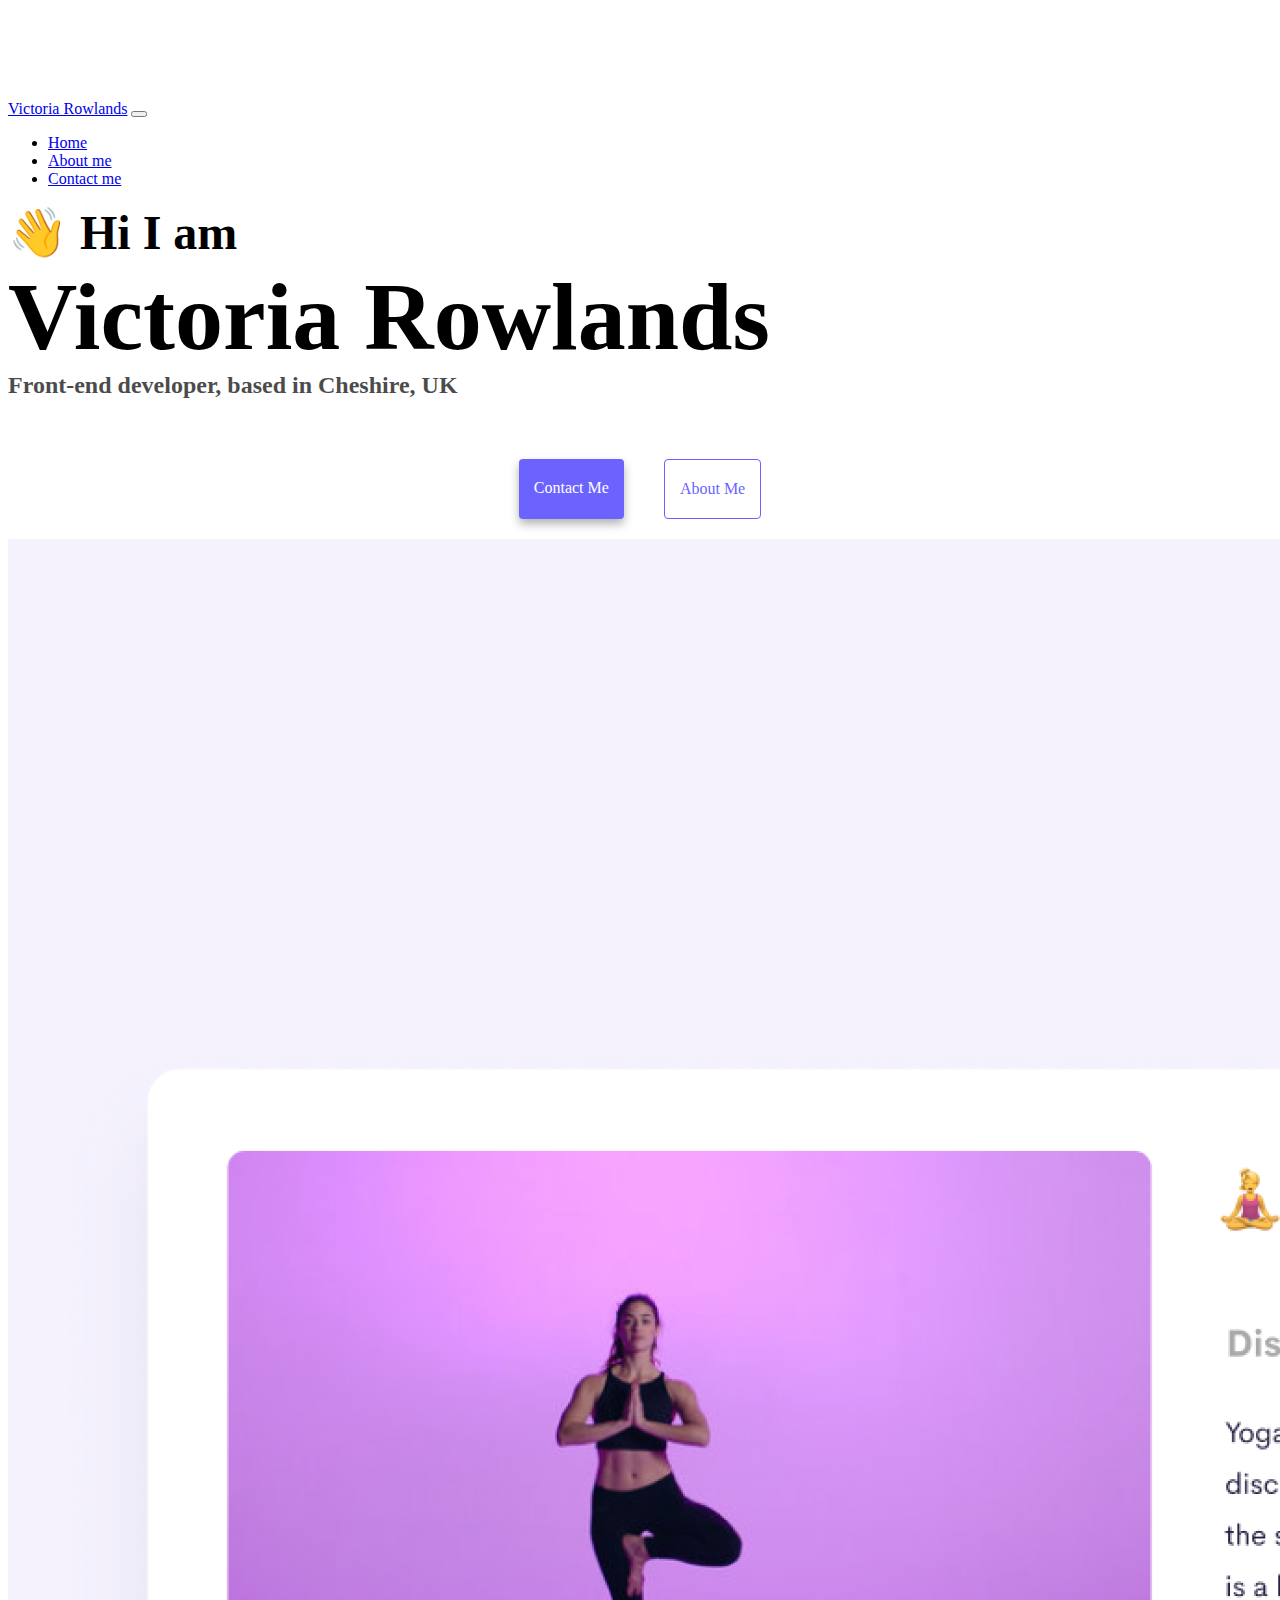
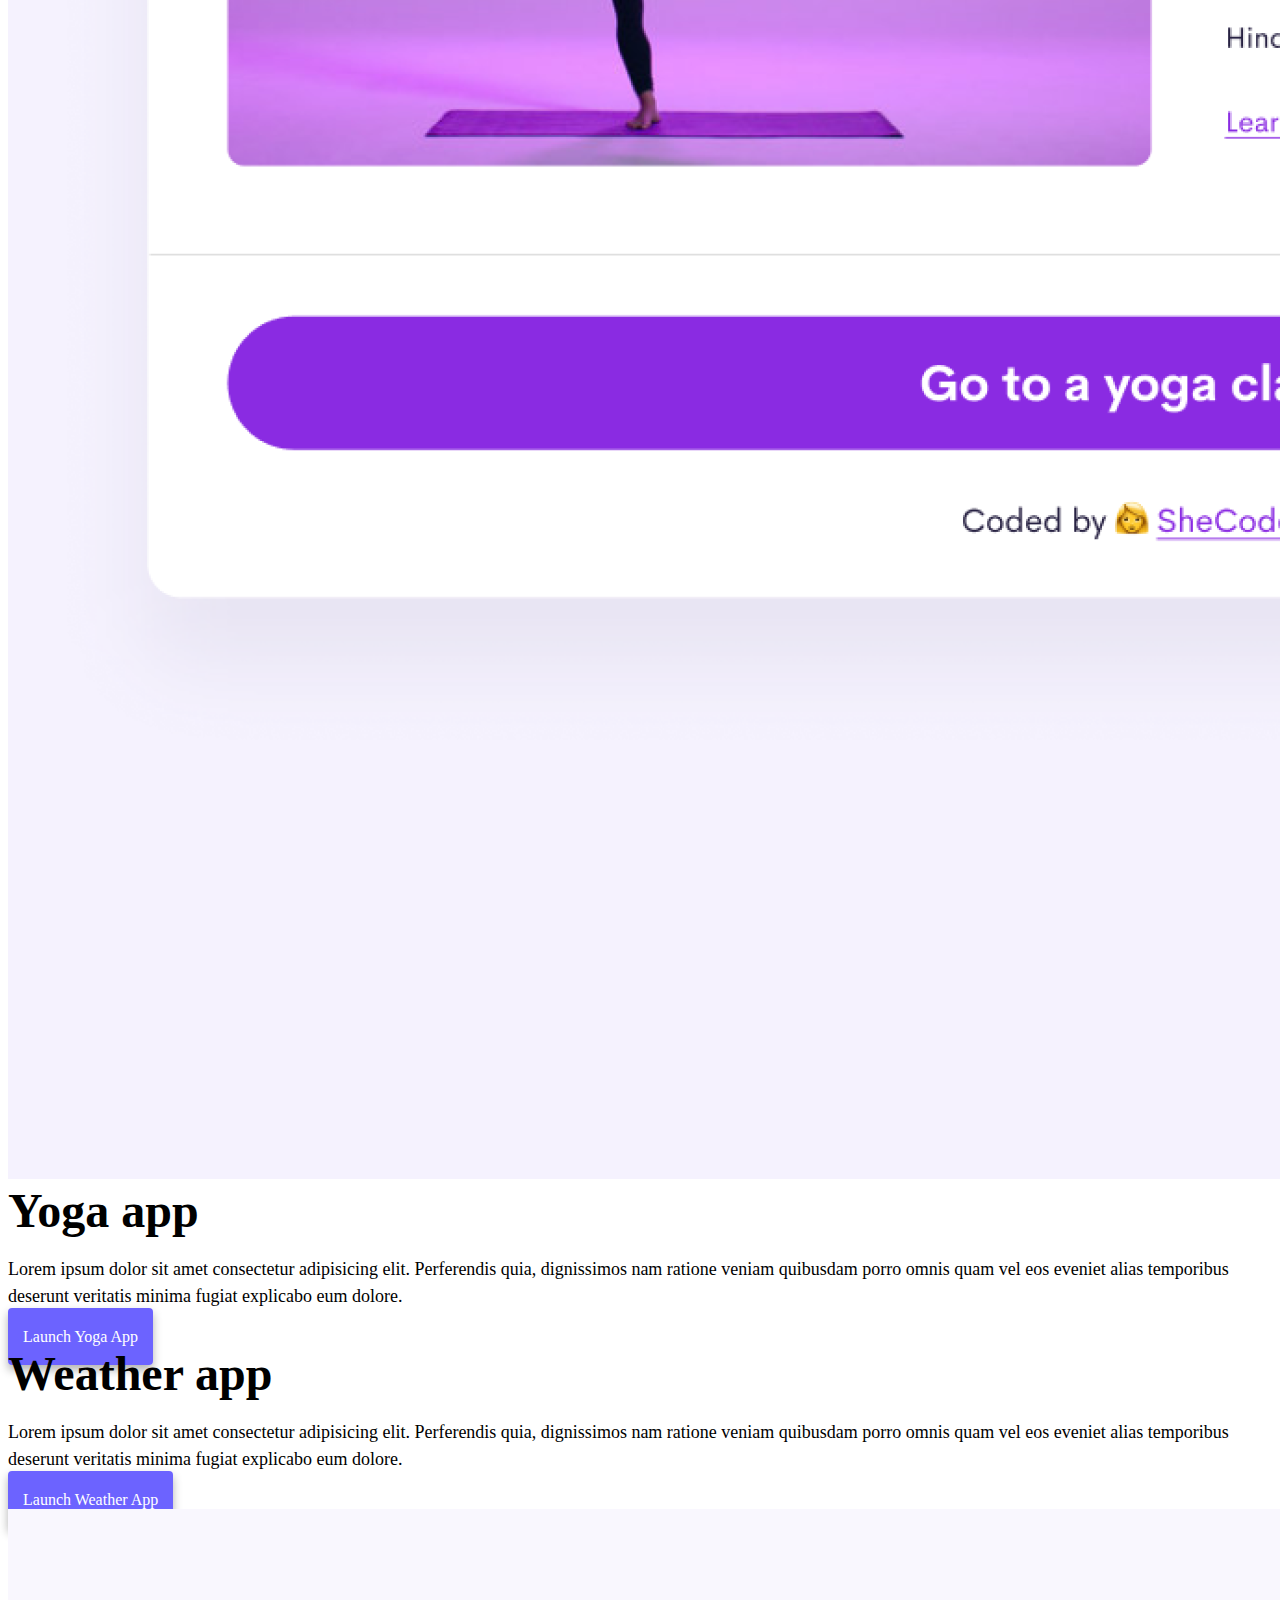
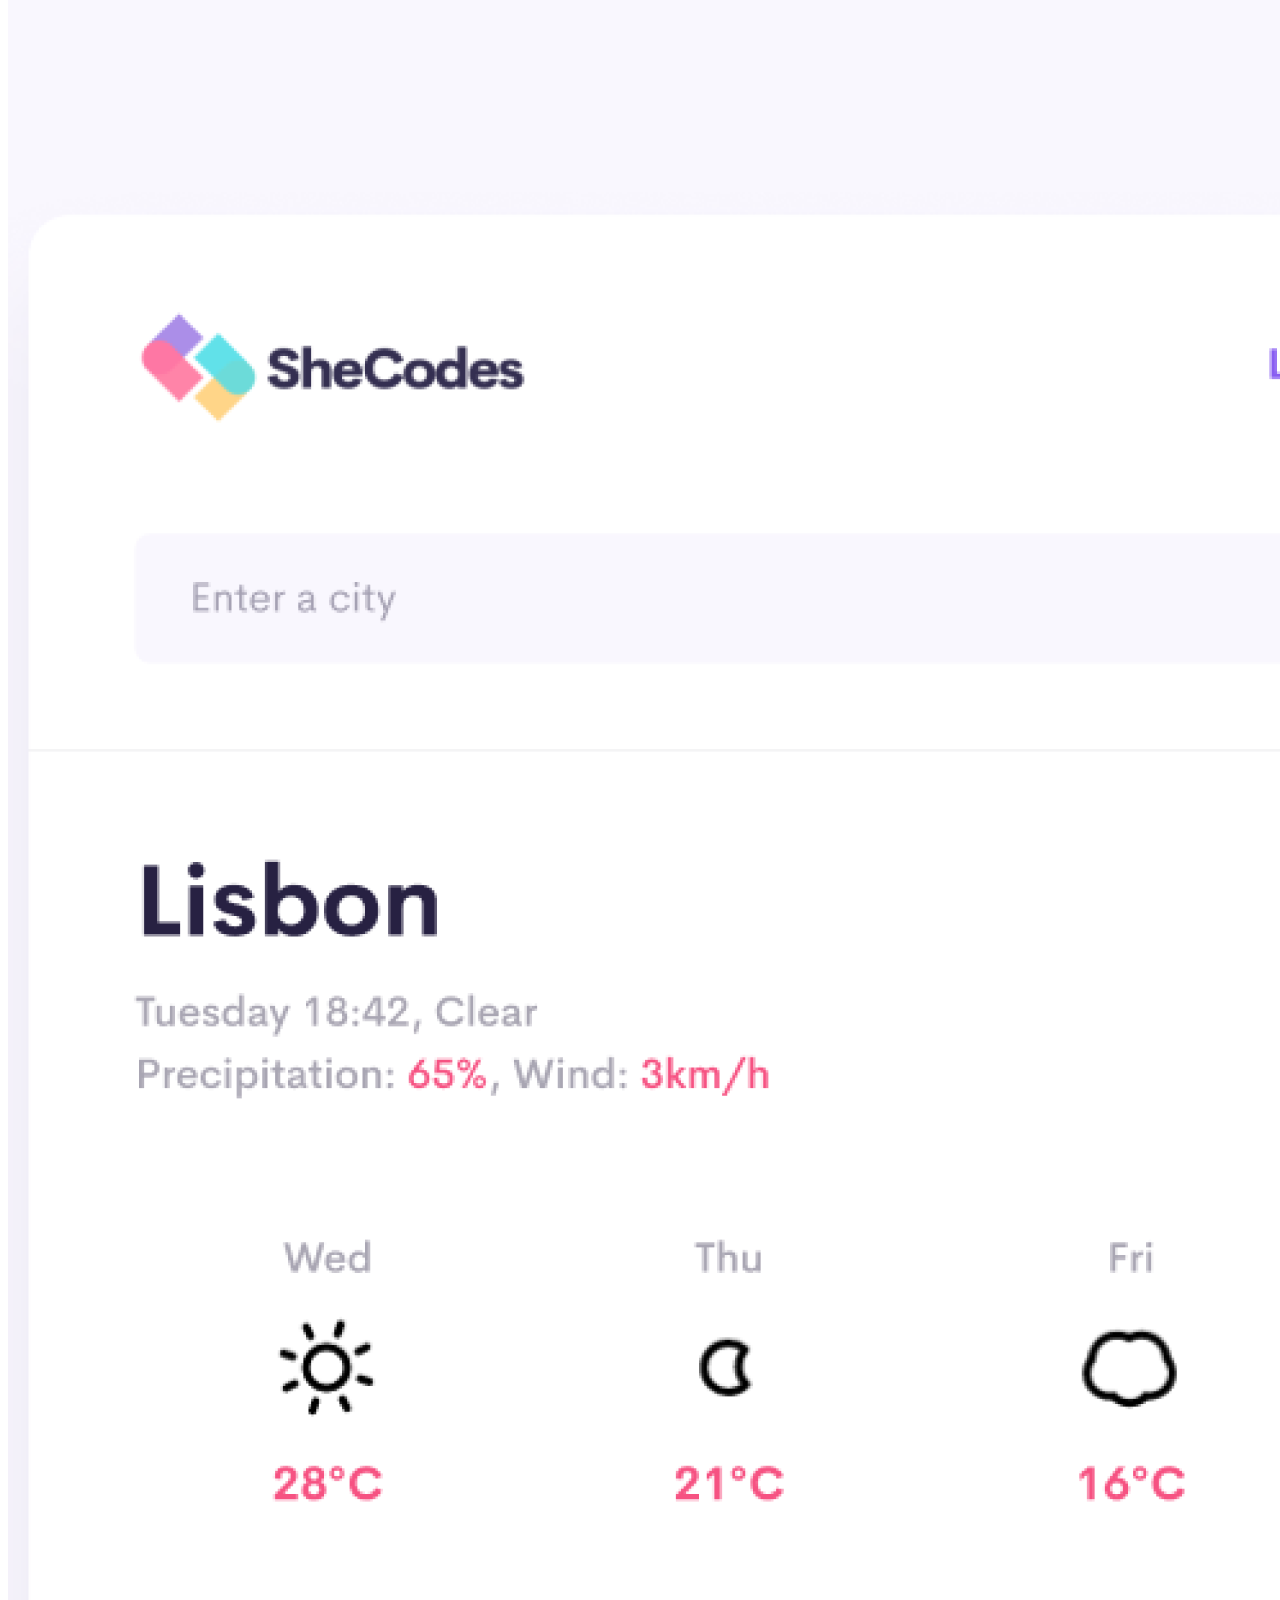
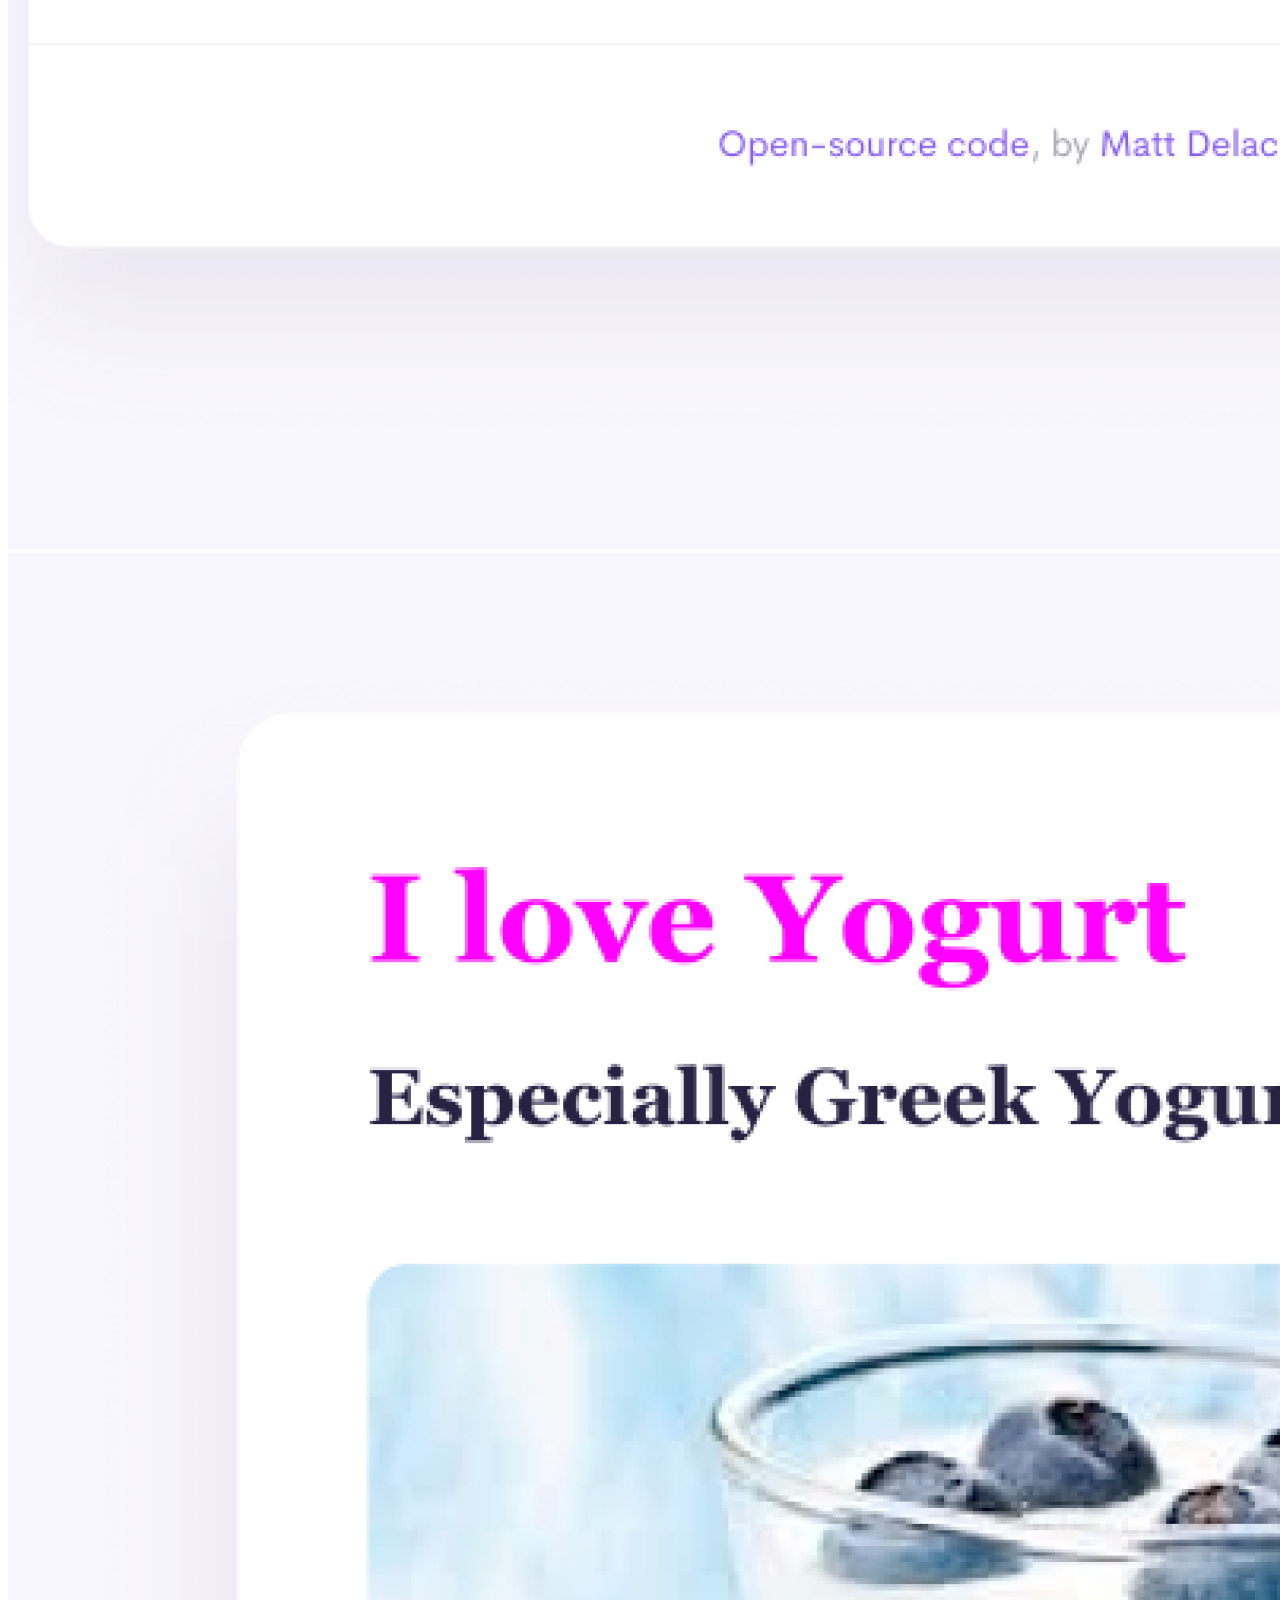
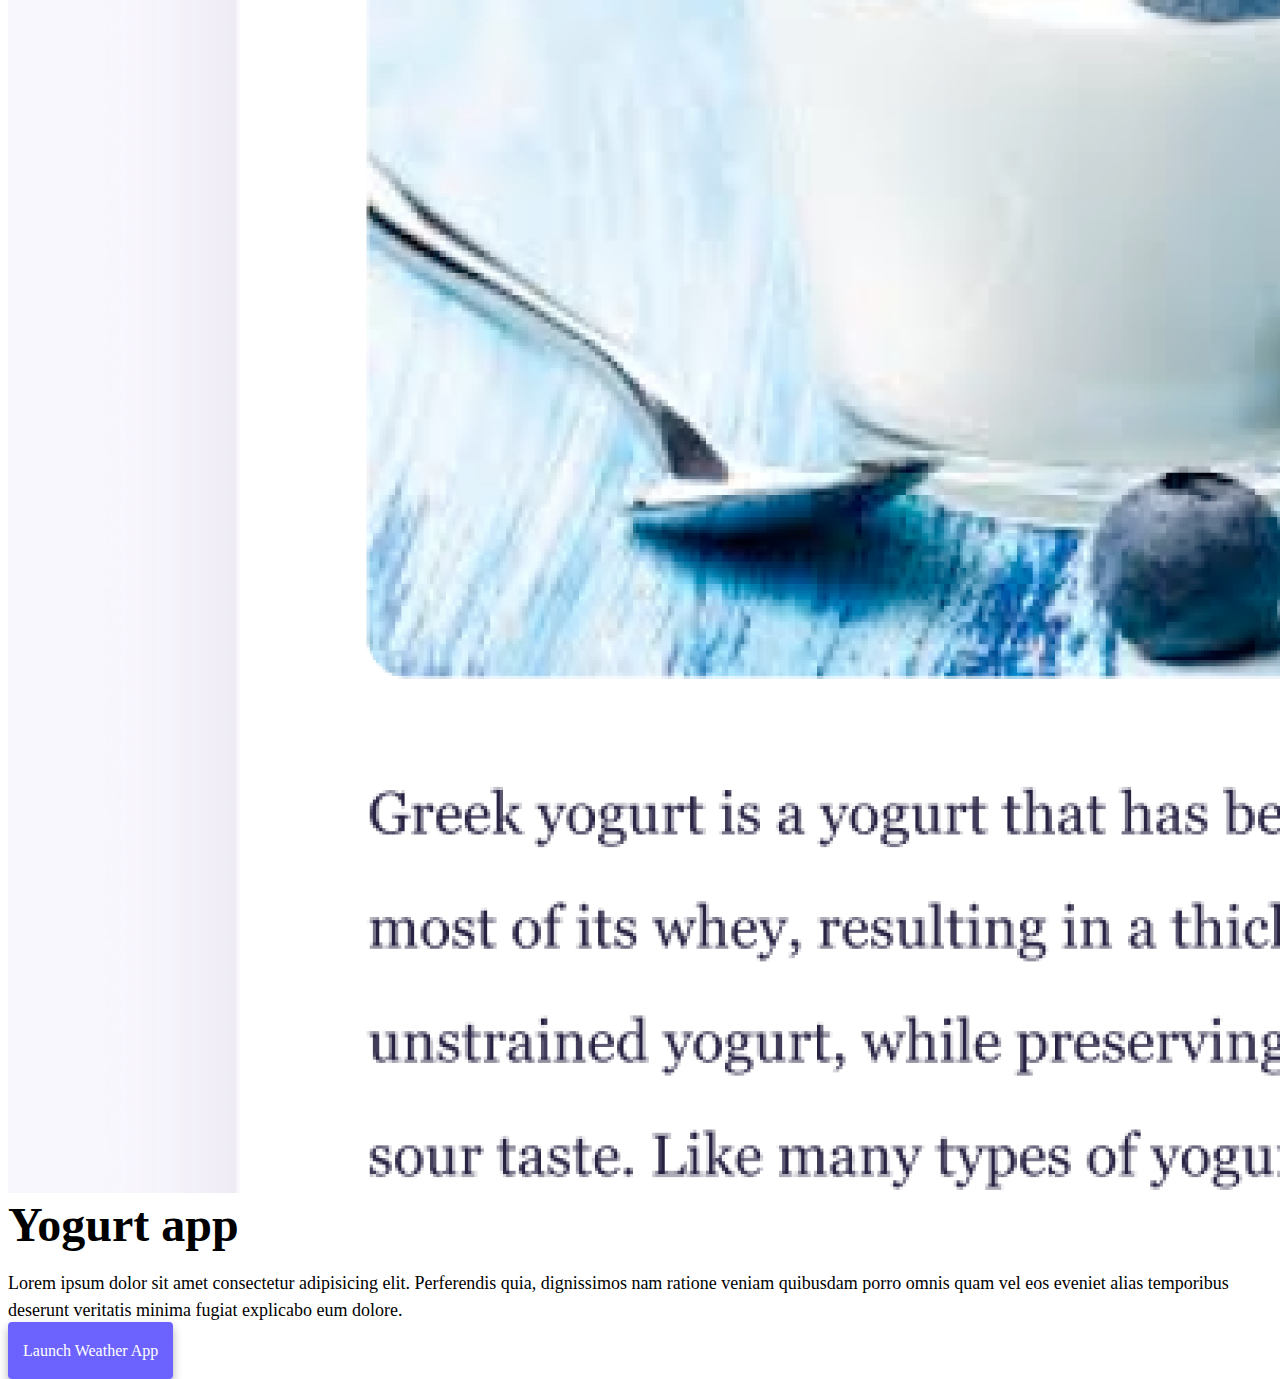
<file: index.html>
<!DOCTYPE html>
<html lang="en">
  <head>
    <meta charset="UTF-8" />
    <meta
      name="description"
      content="Responsive homework - Victoria Rowlands"
    />
    <meta http-equiv="X-UA-Compatible" content="IE=edge" />
    <meta name="viewport" content="width=device-width, initial-scale=1.0" />
    <title>Responsive Homework - Victoria Rowlands</title>
    <link
      href="https://cdn.jsdelivr.net/npm/bootstrap@5.0.0-beta2/dist/css/bootstrap.min.css"
      rel="stylesheet"
      integrity="sha384-BmbxuPwQa2lc/FVzBcNJ7UAyJxM6wuqIj61tLrc4wSX0szH/Ev+nYRRuWlolflfl"
      crossorigin="anonymous"
    />
    <script
      src="https://cdn.jsdelivr.net/npm/bootstrap@5.0.0-beta2/dist/js/bootstrap.bundle.min.js"
      integrity="sha384-b5kHyXgcpbZJO/tY9Ul7kGkf1S0CWuKcCD38l8YkeH8z8QjE0GmW1gYU5S9FOnJ0"
      crossorigin="anonymous"
    ></script>
    <link rel="stylesheet" href="style.css" />
  </head>
  <body>
    <nav class="navbar navbar-expand-lg navbar-light bg-light fixed-top">
      <div class="container">
        <a class="navbar-brand" href="/index.html">Victoria Rowlands</a>
        <button
          class="navbar-toggler"
          type="button"
          data-bs-toggle="collapse"
          data-bs-target="#navbarNav"
          aria-controls="navbarNav"
          aria-expanded="false"
          aria-label="Toggle navigation"
        >
          <span class="navbar-toggler-icon"></span>
        </button>
        <div class="collapse navbar-collapse" id="navbarNav">
          <ul class="navbar-nav">
            <li class="nav-item">
              <a class="nav-link active" aria-current="page" href="/index.html"
                >Home</a
              >
            </li>
            <li class="nav-item">
              <a class="nav-link" href="/about.html">About me</a>
            </li>
            <li class="nav-item">
              <a class="nav-link" href="/about.html#contact">Contact me</a>
            </li>
          </ul>
        </div>
      </div>
    </nav>
    <h2 class="text-center">👋 Hi I am</h2>
    <h1 class="text-center">Victoria Rowlands</h1>
    <h3 class="text-center">Front-end developer, based in Cheshire, UK</h3>
    <div class="navigation-links mb-5">
      <a href="about.html#contact" class="primary-link">Contact me</a>
      <a href="about.html" class="secondary-link">About me</a>
    </div>
    <div class="container">
      <div class="row">
        <div class="col-md-6 yoga-img">
          <img
            src="images/yoga.jpg"
            alt="yoga app image"
            class="img-fluid rounded"
          />
        </div>
        <div class="col-md-6">
          <h2 class="mb-3">Yoga app</h2>
          <p>
            Lorem ipsum dolor sit amet consectetur adipisicing elit. Perferendis
            quia, dignissimos nam ratione veniam quibusdam porro omnis quam vel
            eos eveniet alias temporibus deserunt veritatis minima fugiat
            explicabo eum dolore.
          </p>
          <div class="mt-5">
            <a href="#" class="primary-link">Launch Yoga App</a>
          </div>
        </div>
      </div>
      <div class="row mt-5">
        <div class="col-md-6">
          <h2 class="mb-3">Weather app</h2>
          <p>
            Lorem ipsum dolor sit amet consectetur adipisicing elit. Perferendis
            quia, dignissimos nam ratione veniam quibusdam porro omnis quam vel
            eos eveniet alias temporibus deserunt veritatis minima fugiat
            explicabo eum dolore.
          </p>
          <div class="mt-5">
            <a href="#" class="primary-link">Launch Weather App</a>
          </div>
        </div>
        <div class="col-md-6 weather-img">
          <img
            src="images/weather.jpg"
            alt="weather app image"
            class="img-fluid rounded"
          />
        </div>
      </div>
      <div class="row mt-5">
        <div class="col-md-6 yoghurt-img">
          <img
            src="images/yoghurt.jpg"
            alt="yoghurt app image"
            class="img-fluid rounded"
          />
        </div>
        <div class="col-md-6">
          <h2 class="mb-3">Yogurt app</h2>
          <p>
            Lorem ipsum dolor sit amet consectetur adipisicing elit. Perferendis
            quia, dignissimos nam ratione veniam quibusdam porro omnis quam vel
            eos eveniet alias temporibus deserunt veritatis minima fugiat
            explicabo eum dolore.
          </p>
          <div class="mt-5">
            <a href="#" class="primary-link">Launch Weather App</a>
          </div>
        </div>
      </div>
    </div>
  </body>
</html>
</file>
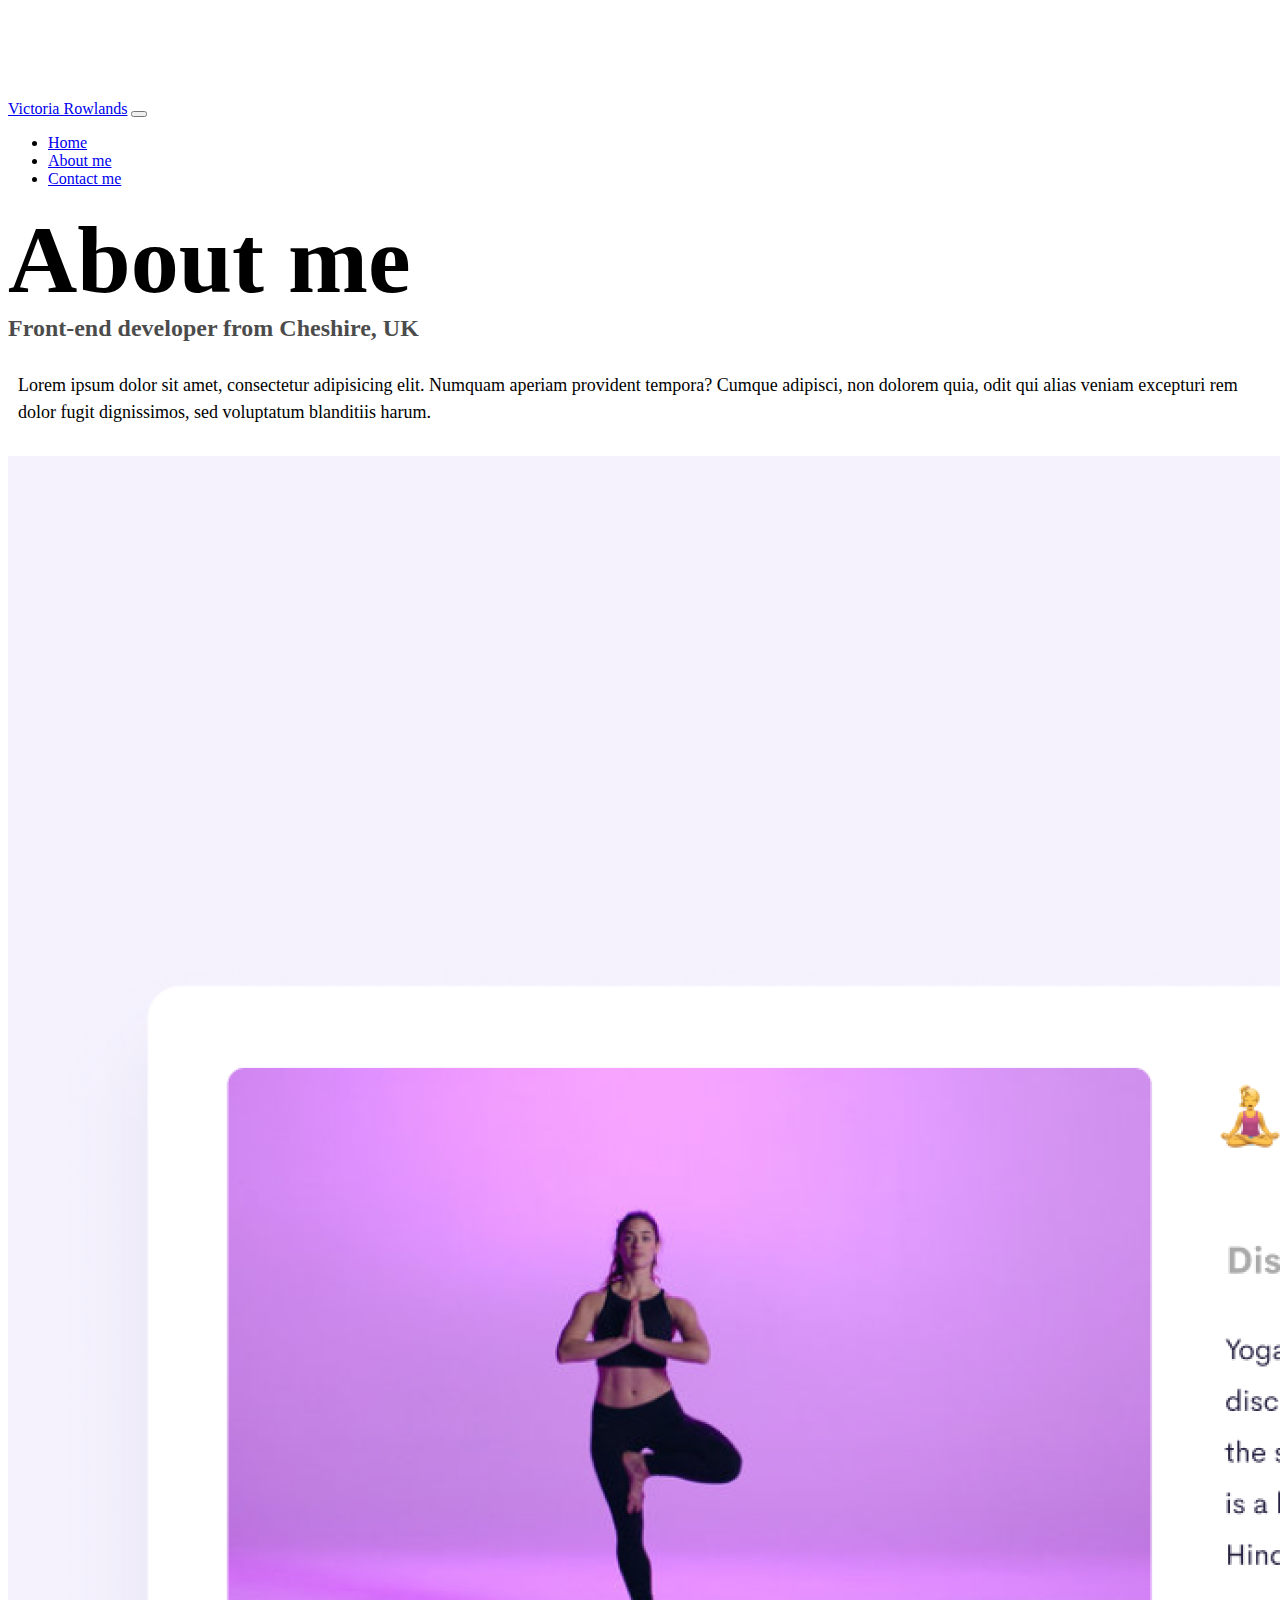
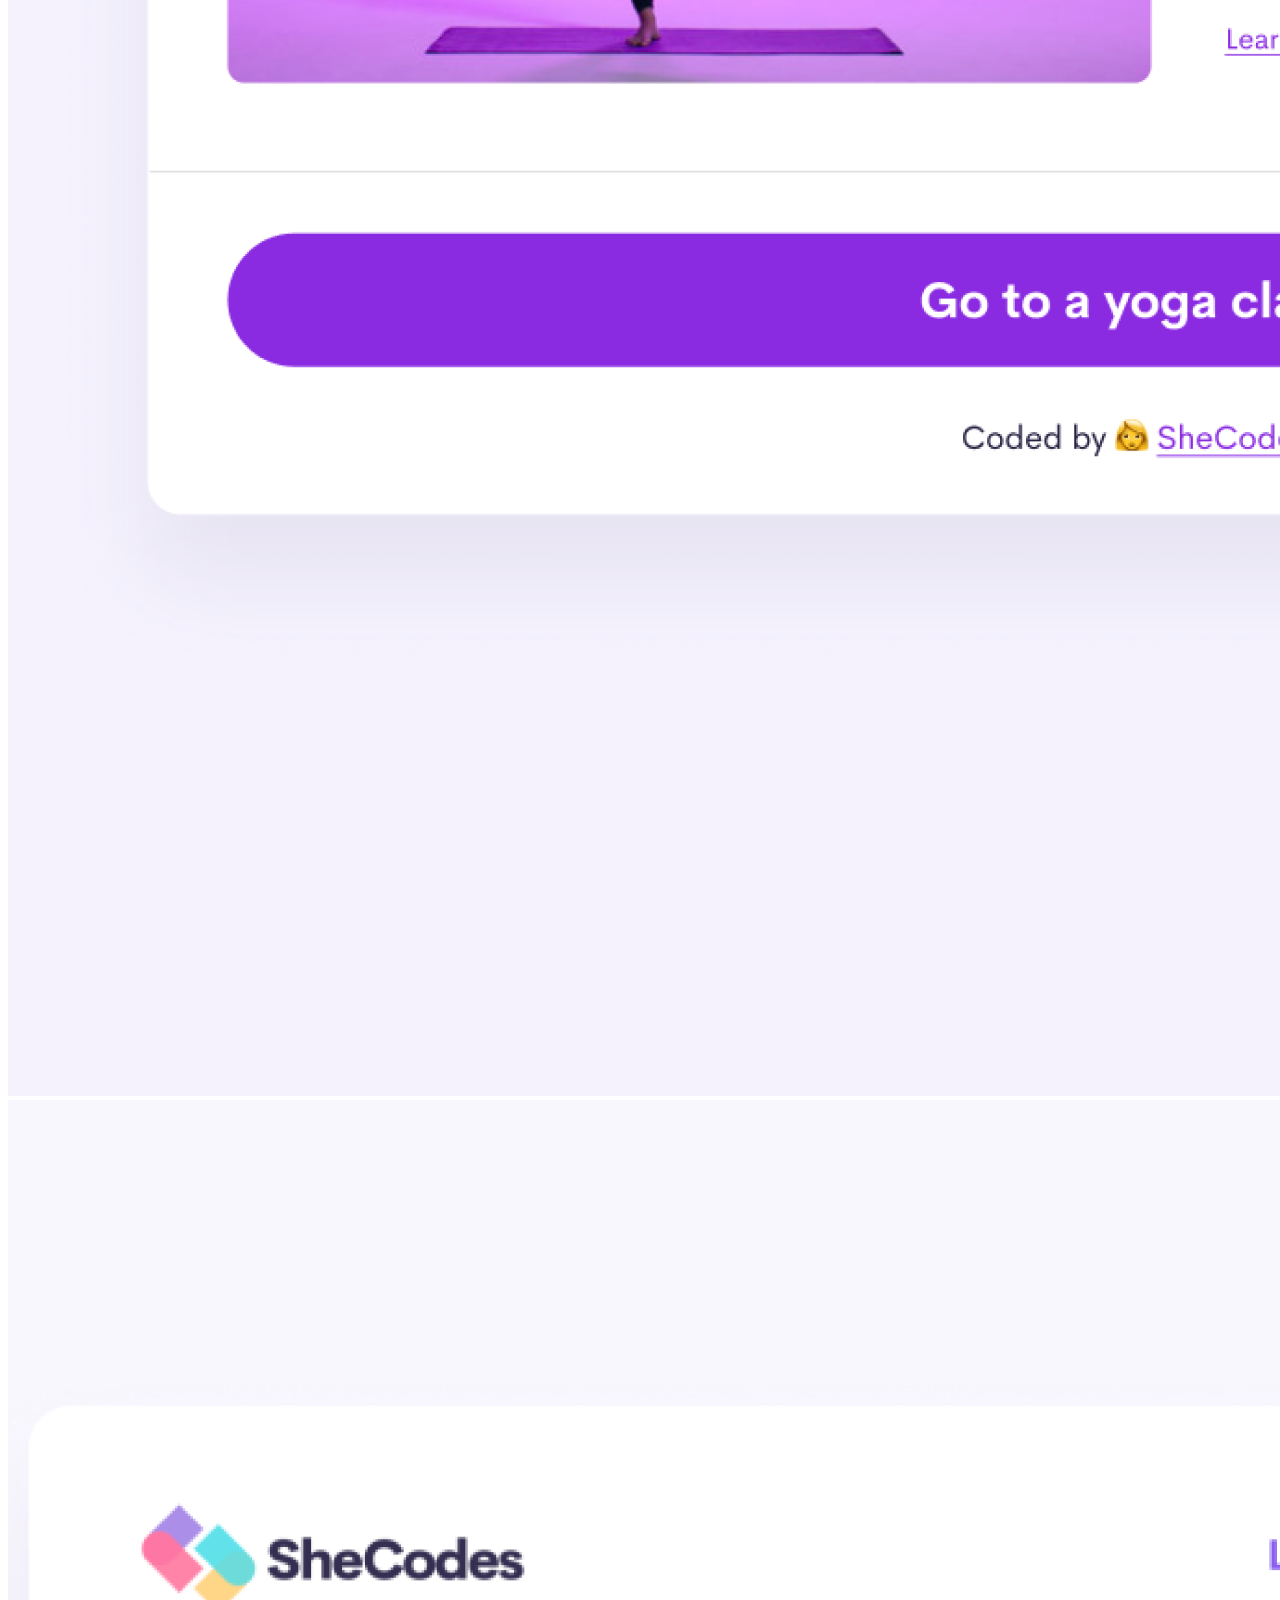
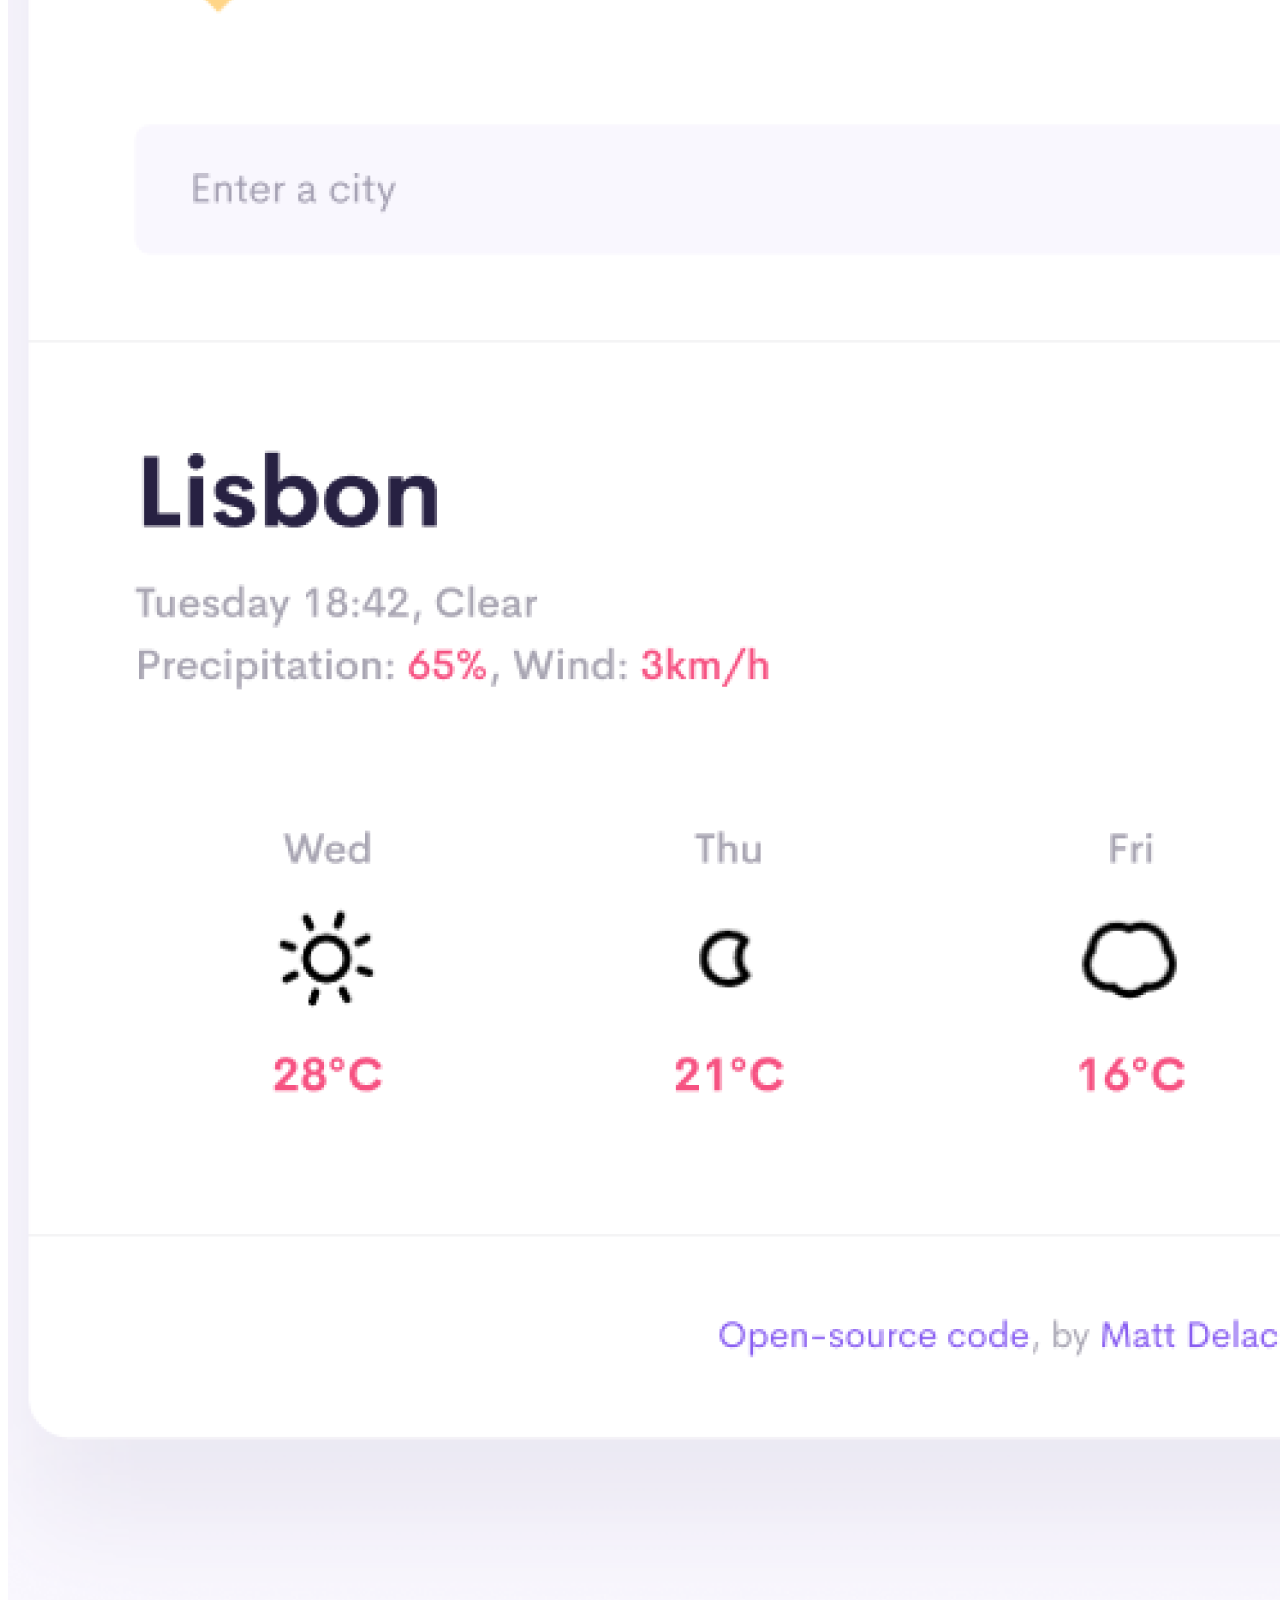
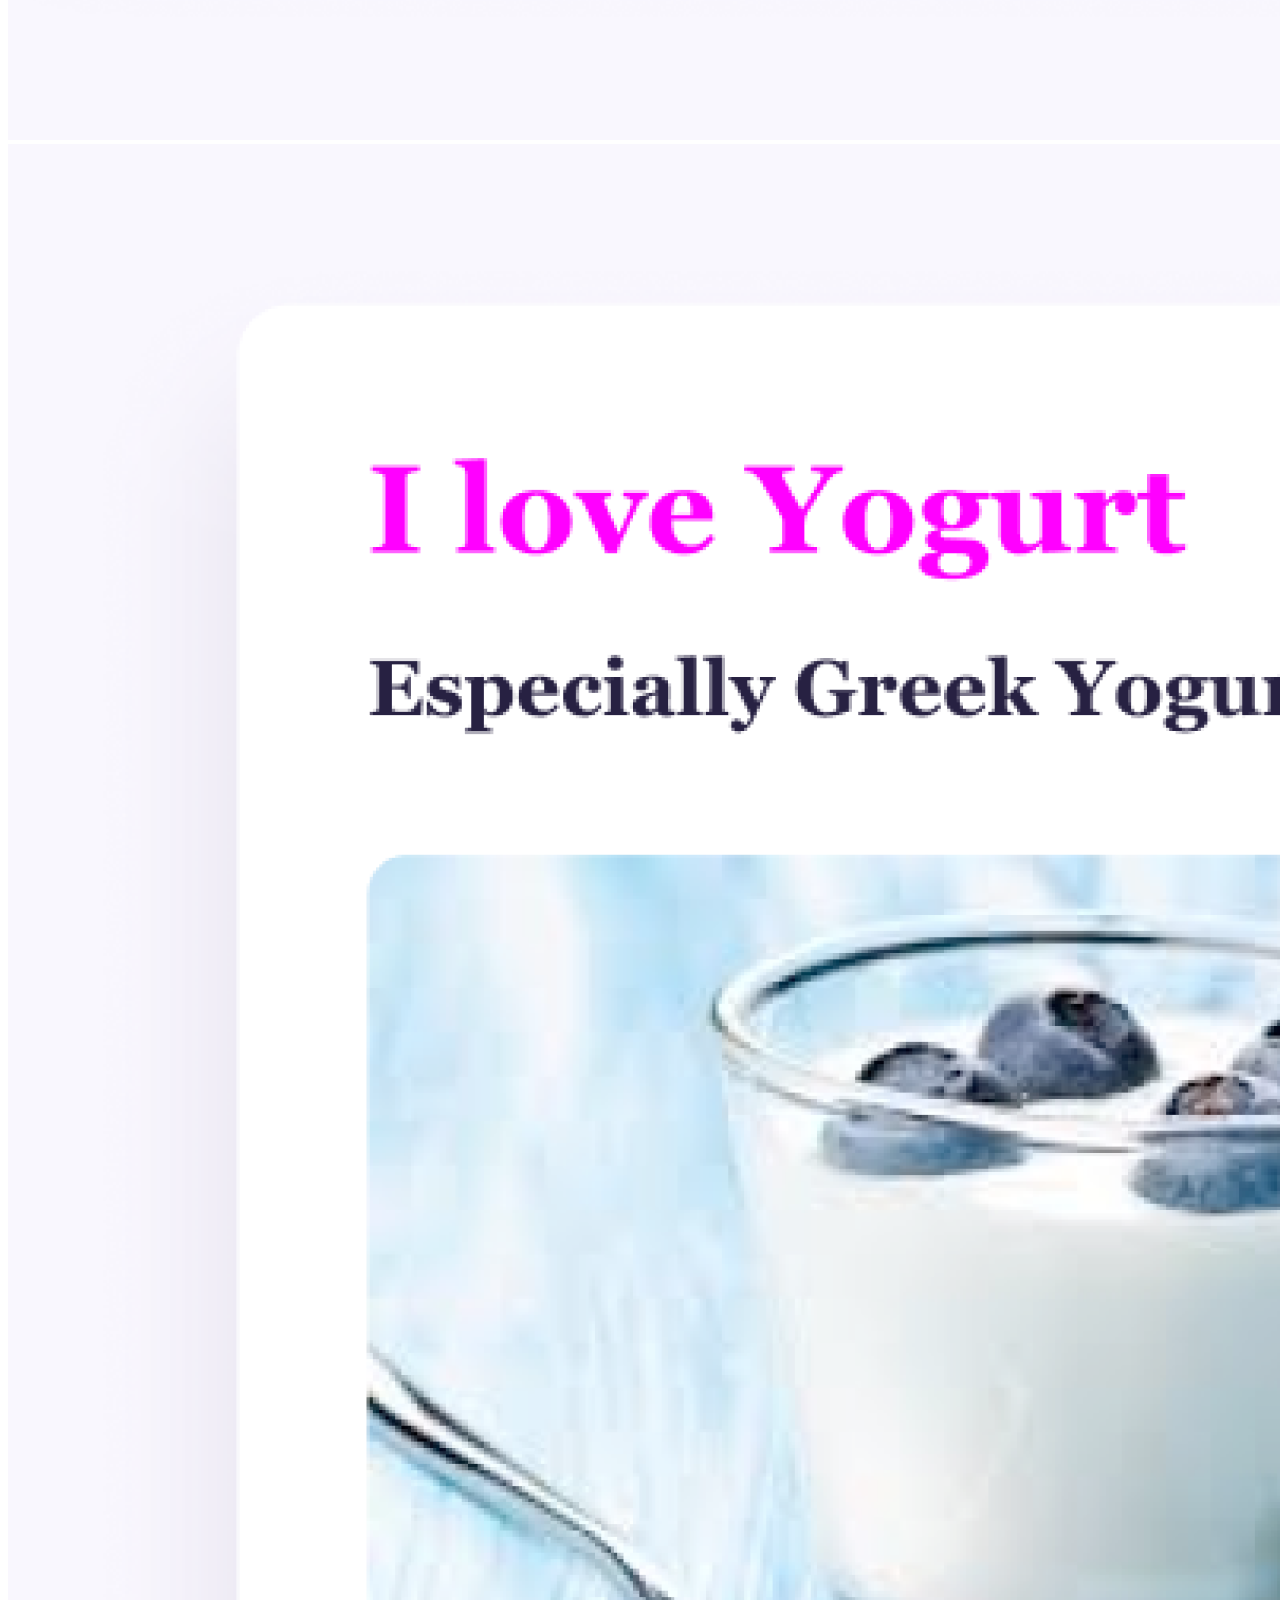
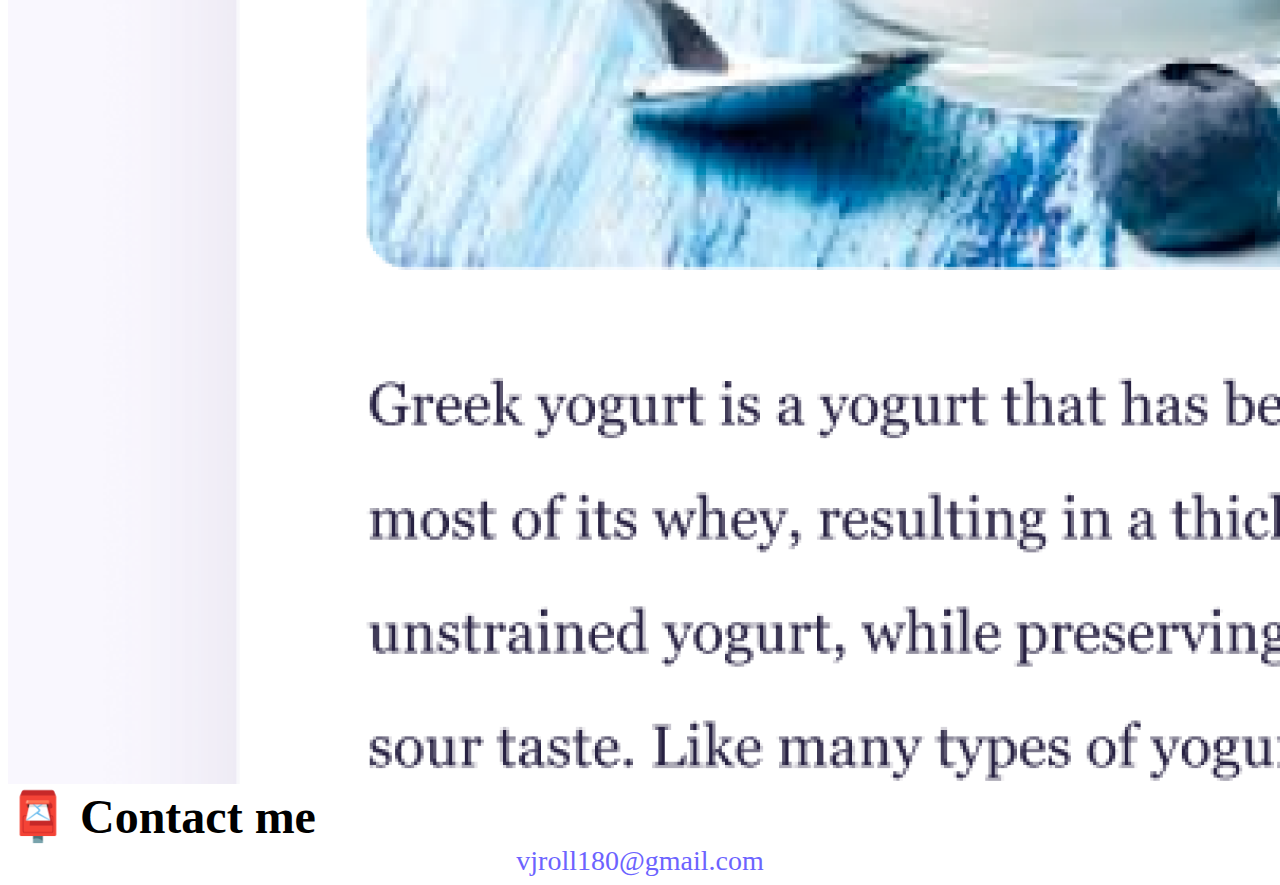
<file: about.html>
<!DOCTYPE html>
<html lang="en">
  <head>
    <meta charset="UTF-8" />
    <meta http-equiv="X-UA-Compatible" content="IE=edge" />
    <meta name="viewport" content="width=device-width, initial-scale=1.0" />
    <link
      href="https://cdn.jsdelivr.net/npm/bootstrap@5.0.0-beta2/dist/css/bootstrap.min.css"
      rel="stylesheet"
      integrity="sha384-BmbxuPwQa2lc/FVzBcNJ7UAyJxM6wuqIj61tLrc4wSX0szH/Ev+nYRRuWlolflfl"
      crossorigin="anonymous"
    />
    <script
      src="https://cdn.jsdelivr.net/npm/bootstrap@5.0.0-beta2/dist/js/bootstrap.bundle.min.js"
      integrity="sha384-b5kHyXgcpbZJO/tY9Ul7kGkf1S0CWuKcCD38l8YkeH8z8QjE0GmW1gYU5S9FOnJ0"
      crossorigin="anonymous"
    ></script>
    <link rel="stylesheet" href="style.css" />
    <title>About Victoria Rowlands</title>
  </head>
  <body>
    <nav class="navbar navbar-expand-lg navbar-light bg-light fixed-top">
      <div class="container">
        <a class="navbar-brand" href="/index.html">Victoria Rowlands</a>
        <button
          class="navbar-toggler"
          type="button"
          data-bs-toggle="collapse"
          data-bs-target="#navbarNav"
          aria-controls="navbarNav"
          aria-expanded="false"
          aria-label="Toggle navigation"
        >
          <span class="navbar-toggler-icon"></span>
        </button>
        <div class="collapse navbar-collapse" id="navbarNav">
          <ul class="navbar-nav">
            <li class="nav-item">
              <a class="nav-link" aria-current="page" href="/index.html"
                >Home</a
              >
            </li>
            <li class="nav-item">
              <a class="nav-link active" href="/about.html">About me</a>
            </li>
            <li class="nav-item">
              <a class="nav-link" href="/about.html#contact">Contact me</a>
            </li>
          </ul>
        </div>
      </div>
    </nav>
    <h1 class="text-center">About me</h1>
    <h3 class="text-center">Front-end developer from Cheshire, UK</h3>
    <div class="about-paragraphs text-center">
      <p>
        Lorem ipsum dolor sit amet, consectetur adipisicing elit. Numquam
        aperiam provident tempora? Cumque adipisci, non dolorem quia, odit qui
        alias veniam excepturi rem dolor fugit dignissimos, sed voluptatum
        blanditiis harum.
      </p>
    </div>
    <div class="container">
      <div class="row">
        <div class="col-sm-4">
          <img src="images/yoga.jpg" class="img-fluid p-2 shadow rounded" />
        </div>
        <div class="col-sm-4">
          <img src="images/weather.jpg" class="img-fluid p-2 shadow rounded" />
        </div>
        <div class="col-sm-4">
          <img src="images/yoghurt.jpg" class="img-fluid p-2 shadow rounded" />
        </div>
      </div>
    </div>
    <div id="contact" class="mt-5">
      <h2 class="text-center">📮 Contact me</h2>
      <a href="mailto:[YOUR EMAIL]" class="email-link"> vjroll180@gmail.com </a>
    </div>
  </body>
</html>
</file>
<file: style.css>
:root {
  --primary-color: #6c63ff;
  --secondary-color: #f5f2fe;
  --box-shadow: 0 5px 10px rgba(0, 0, 0, 0.3);
}

body {
  margin-top: 100px;
}

h1,
h2,
h3 {
  margin: 0;
}

h1 {
  font-size: 96px;
}

h2 {
  font-size: 48px;
}

h3 {
  font-size: 24px;
  opacity: 0.7;
}

p {
  font-size: 18px;
  line-height: 1.5;
}

.navigation-links {
  display: flex;
  margin-top: 40px;
  justify-content: center;
}

.navigation-links a {
  margin: 20px;
}

.primary-link {
  border-radius: 4px;
  padding: 20px 15px;
  text-decoration: none;
  text-transform: capitalize;
  background: var(--primary-color);
  box-shadow: var(--box-shadow);
  color: white;
}

.secondary-link {
  border-radius: 4px;
  padding: 20px 15px;
  text-decoration: none;
  text-transform: capitalize;
  color: var(--primary-color);
  border: 1px solid var(--primary-color);
}

.homepage-link {
  color: var(--primary-color);
  text-align: center;
  display: block;
}

.about-paragraphs {
  margin: 30px 0;
}

.about-paragraphs p {
  margin: 10px;
}

.email-link {
  display: flex;
  justify-content: center;
  color: var(--primary-color);
  font-size: 28px;
  text-decoration: none;
}

.email-link:hover {
  text-decoration: underline;
}

@media (max-width: 450px) {
  h1 {
    font-size: 48px;
  }

  .yoga-img,
  .weather-img,
  .yoghurt-img {
    display: none;
  }

  .container {
    text-align: center;
  }
}
</file>
